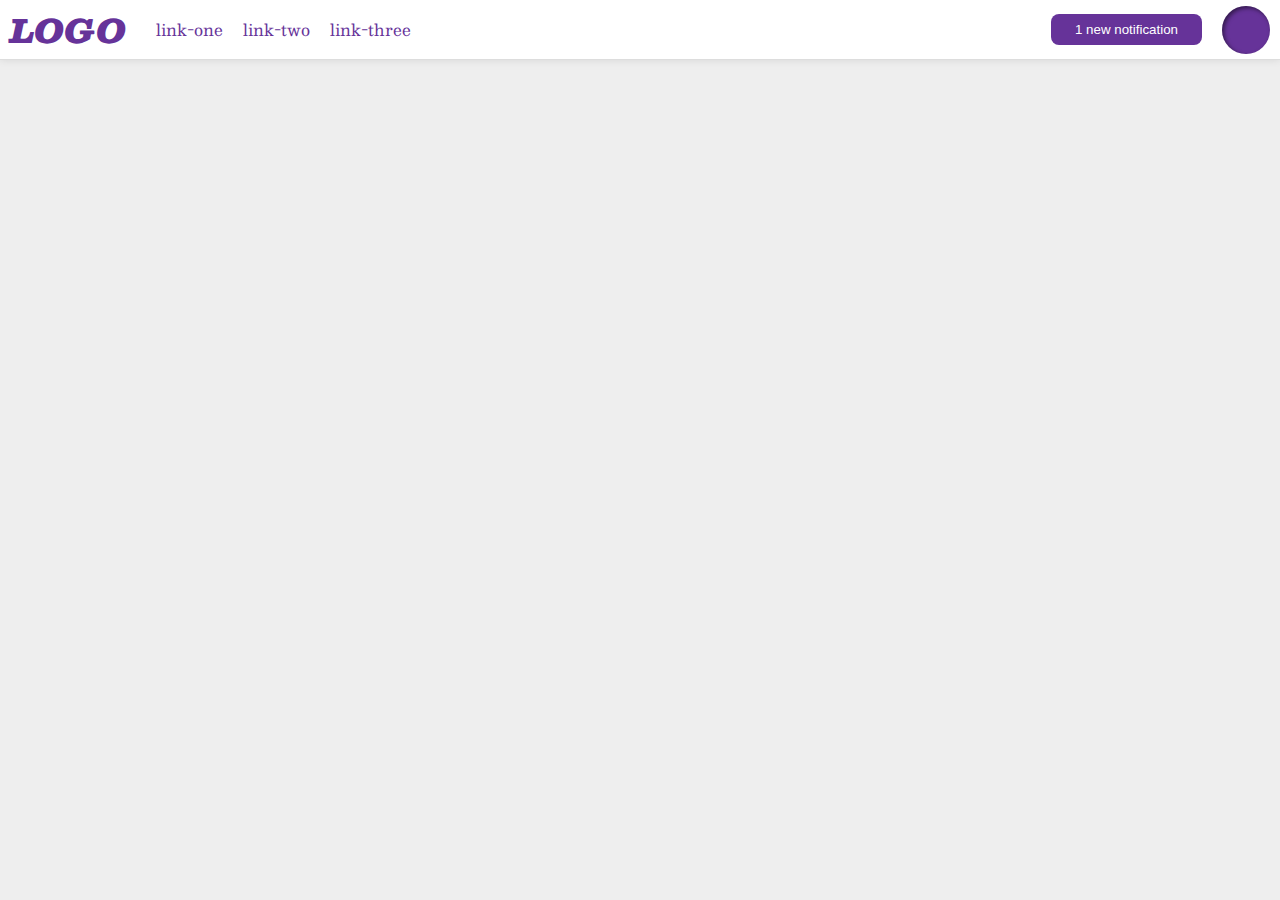
<file: flex/03-flex-header-2/index.html>
<!DOCTYPE html>
<html lang="en">
  <head>
    <meta charset="UTF-8">
    <meta http-equiv="X-UA-Compatible" content="IE=edge">
    <meta name="viewport" content="width=device-width, initial-scale=1.0">
    <title>Flex Header 2</title>
    <link rel="stylesheet" href="style.css">
  </head>
  <body>
    
    <div class="header">
      
        <div class="logo">
          LOGO
        </div>
        <div class="section1">
          <ul class="links">
            <li><a href="https://google.com">link-one</a></li>
            <li><a href="https://google.com">link-two</a></li>
            <li><a href="https://google.com">link-three</a></li>
          </ul>
        </div>
      <div class="section2">
        <button class="notifications">
          1 new notification
        </button>
        <div class="profile-image"></div>
      </div>
    </div>
  </body>
</html>
</file>
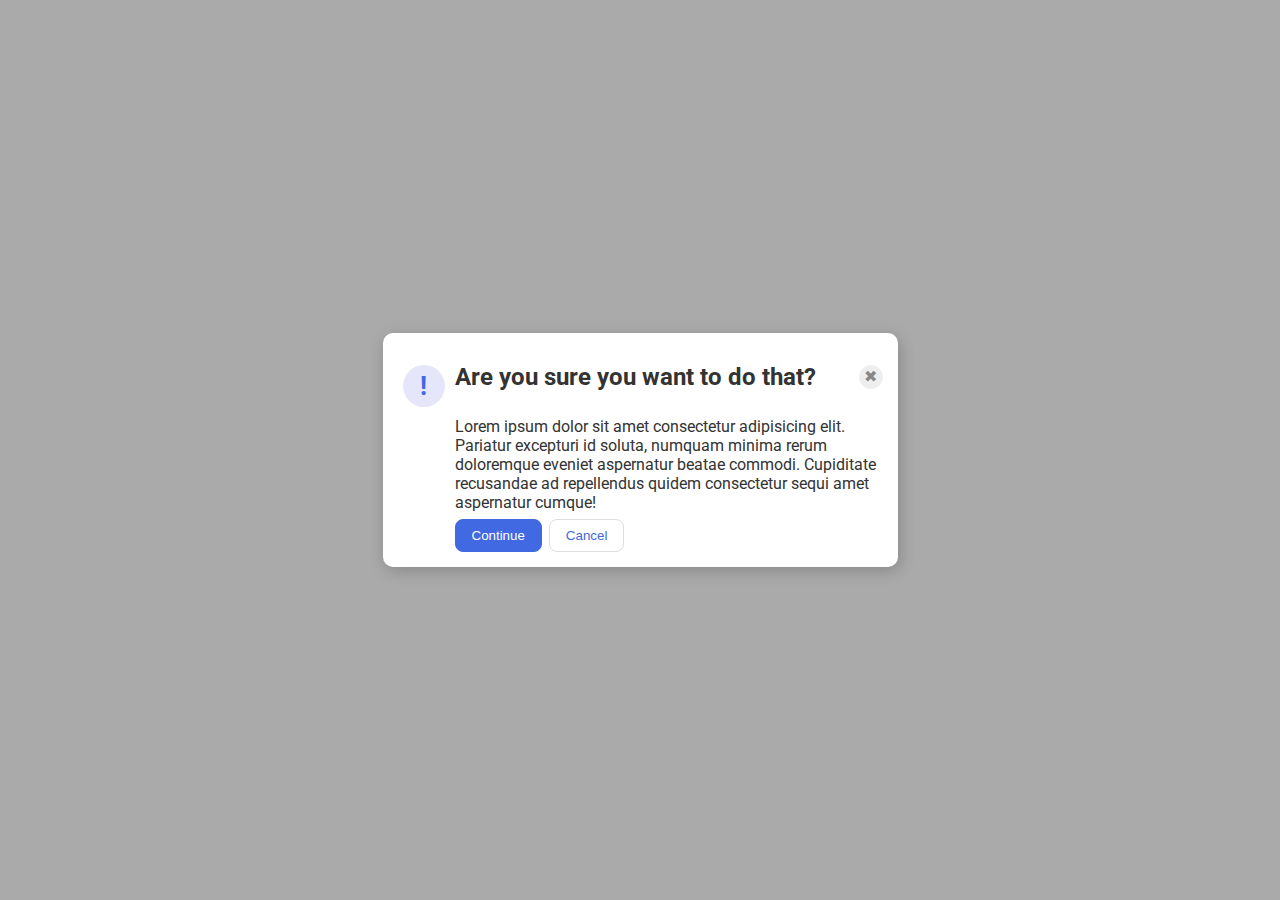
<file: flex/05-flex-modal/index.html>
<!DOCTYPE html>
<html lang="en">
  <head>
    <meta charset="UTF-8">
    <meta http-equiv="X-UA-Compatible" content="IE=edge">
    <meta name="viewport" content="width=device-width, initial-scale=1.0">
    <link rel="stylesheet" href="style.css">
    <title>Modal</title>
  </head>
  <body>
    <div class="modal">
      <div class="all-items">
      <div class="icon">!</div>
        <div class="headertobutton">
          <div class="header"><h2>Are you sure you want to do that?</h2></div>
          <button class="close-button">✖</button>
          <div class="text">Lorem ipsum dolor sit amet consectetur adipisicing elit. Pariatur excepturi id soluta, numquam minima rerum doloremque eveniet aspernatur beatae commodi. Cupiditate recusandae ad repellendus quidem consectetur sequi amet aspernatur cumque!</div>
          <button class="continue">Continue</button>
          <button class="cancel">Cancel</button>
        </div>
      </div>
    </div>
  </body>
</html>
</file>
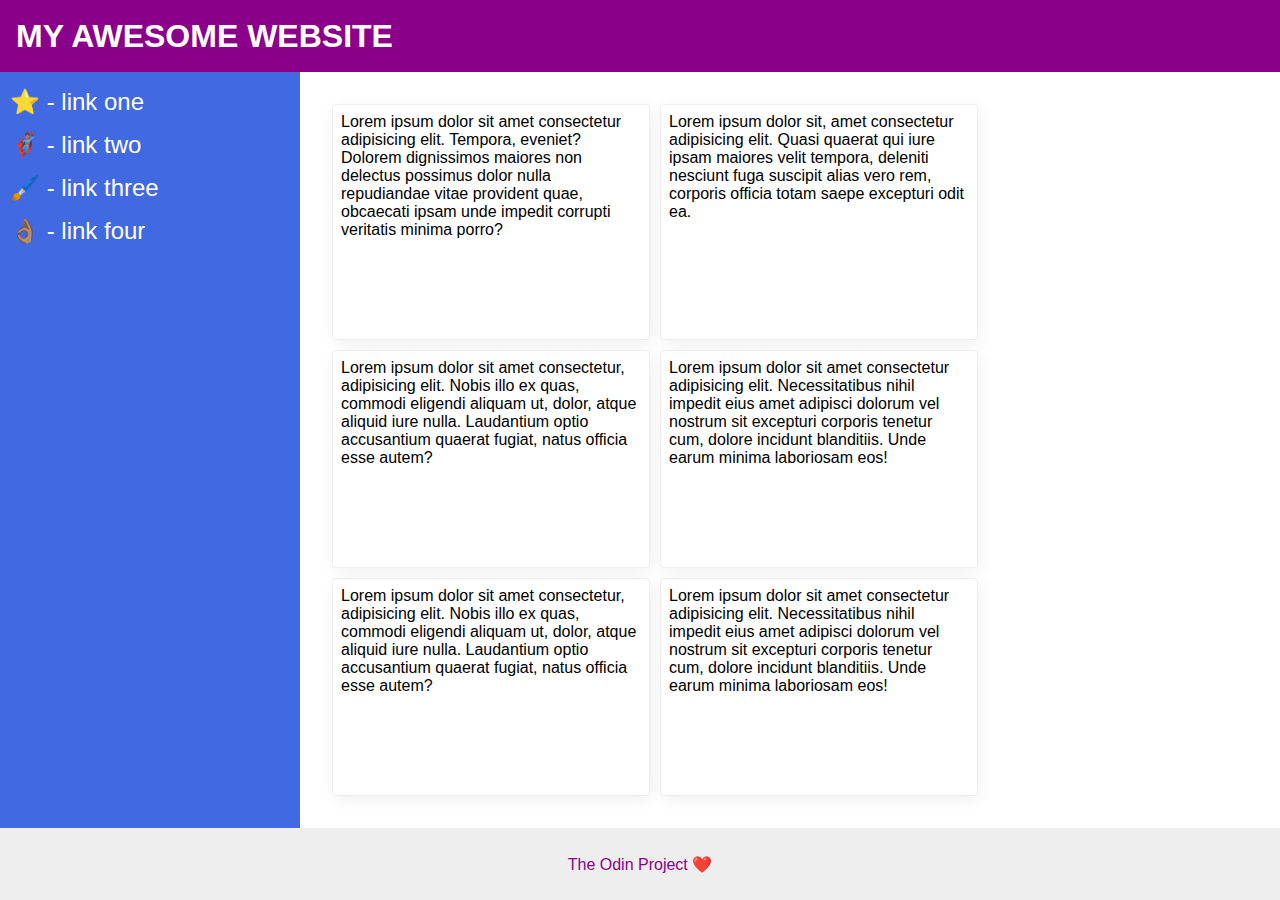
<file: flex/07-flex-layout-2/index.html>
<!DOCTYPE html>
<html lang="en">
  <head>
    <meta charset="UTF-8">
    <meta http-equiv="X-UA-Compatible" content="IE=edge">
    <meta name="viewport" content="width=device-width, initial-scale=1.0">
    <title>The Holy Grail</title>
    <link rel="stylesheet" href="style.css">
  </head>
  <body>
    <div class="header">
      MY AWESOME WEBSITE
    </div>
    <div class="card-and-link">
      <div class="sidebar">
        <ul>
          <li><a href="#">⭐ - link one</a></li>
          <li><a href="#">🦸🏽‍♂️ - link two</a></li>
          <li><a href="#">🖌️ - link three</a></li>
          <li><a href="#">👌🏽 - link four</a></li>
        </ul>
      </div>
    <div class="card-container">
      <div class="card">Lorem ipsum dolor sit amet consectetur adipisicing elit. Tempora, eveniet? Dolorem dignissimos maiores non delectus possimus dolor nulla repudiandae vitae provident quae, obcaecati ipsam unde impedit corrupti veritatis minima porro?</div>
      <div class="card">Lorem ipsum dolor sit, amet consectetur adipisicing elit. Quasi quaerat qui iure ipsam maiores velit tempora, deleniti nesciunt fuga suscipit alias vero rem, corporis officia totam saepe excepturi odit ea.</div>
      <div class="card">Lorem ipsum dolor sit amet consectetur, adipisicing elit. Nobis illo ex quas, commodi eligendi aliquam ut, dolor, atque aliquid iure nulla. Laudantium optio accusantium quaerat fugiat, natus officia esse autem?</div>
      <div class="card">Lorem ipsum dolor sit amet consectetur adipisicing elit. Necessitatibus nihil impedit eius amet adipisci dolorum vel nostrum sit excepturi corporis tenetur cum, dolore incidunt blanditiis. Unde earum minima laboriosam eos!</div>
      <div class="card">Lorem ipsum dolor sit amet consectetur, adipisicing elit. Nobis illo ex quas, commodi eligendi aliquam ut, dolor, atque aliquid iure nulla. Laudantium optio accusantium quaerat fugiat, natus officia esse autem?</div>
      <div class="card">Lorem ipsum dolor sit amet consectetur adipisicing elit. Necessitatibus nihil impedit eius amet adipisci dolorum vel nostrum sit excepturi corporis tenetur cum, dolore incidunt blanditiis. Unde earum minima laboriosam eos!</div>
    </div>
  </div>
    <div class="footer">
      The Odin Project ❤️
    </div>
  </body>
</html>
</file>
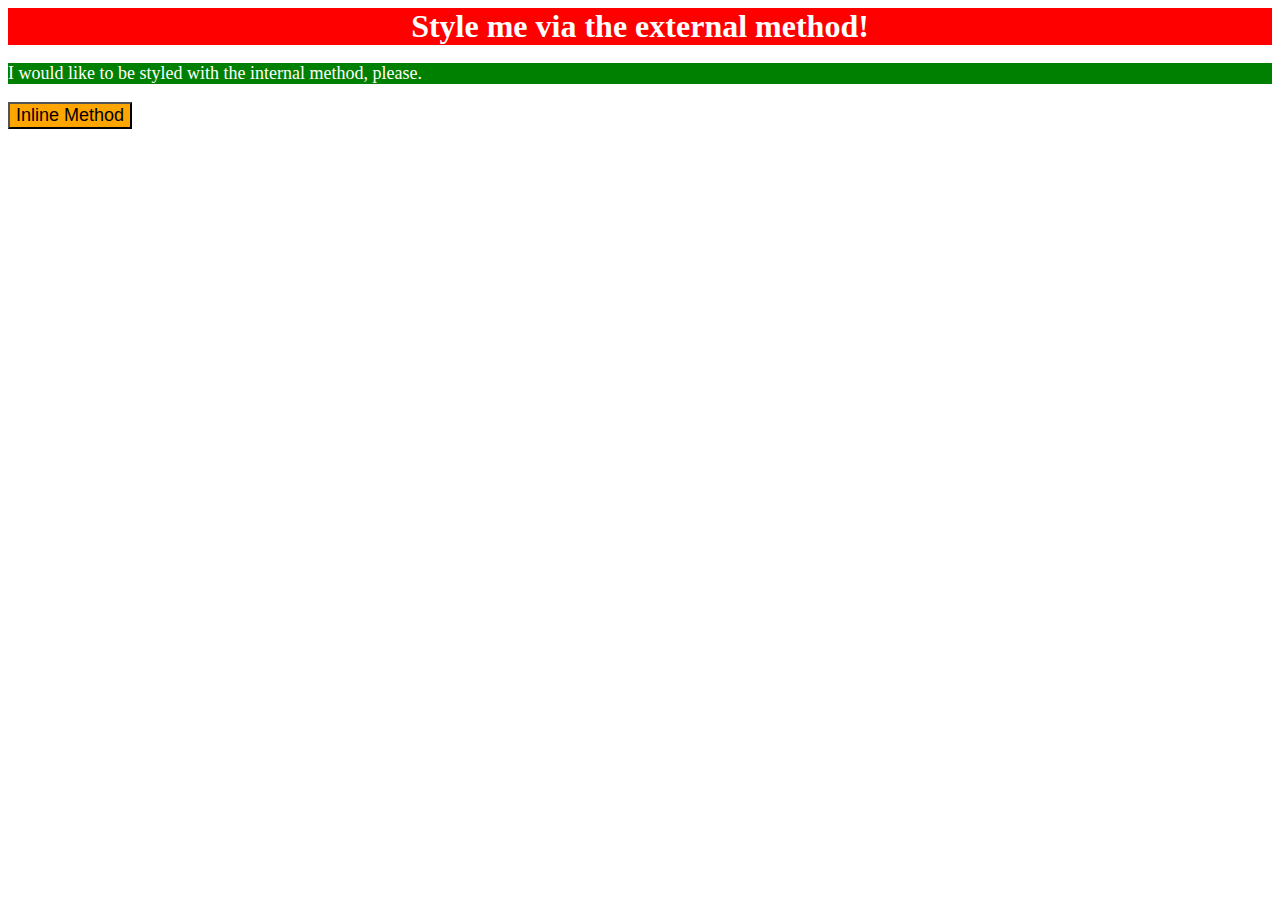
<file: foundations/01-css-methods/index.html>
<!DOCTYPE html>
<html lang="en">
  <head>
    <meta charset="UTF-8">
    <meta http-equiv="X-UA-Compatible" content="IE=edge">
    <meta name="viewport" content="width=device-width, initial-scale=1.0">
    <title>Methods for Adding CSS</title>
    <link rel="stylesheet" href="styles.css">
    <style>
      p {
        color: white;
        background-color: green;
        font-size:18px

      }



    </style>
  </head>
  <body>
    <div>Style me via the external method!</div>
    <p>I would like to be styled with the internal method, please.</p>
    <button style="background-color: orange; font-size: 18px;">Inline Method</button>
  </body>
</html>
</file>
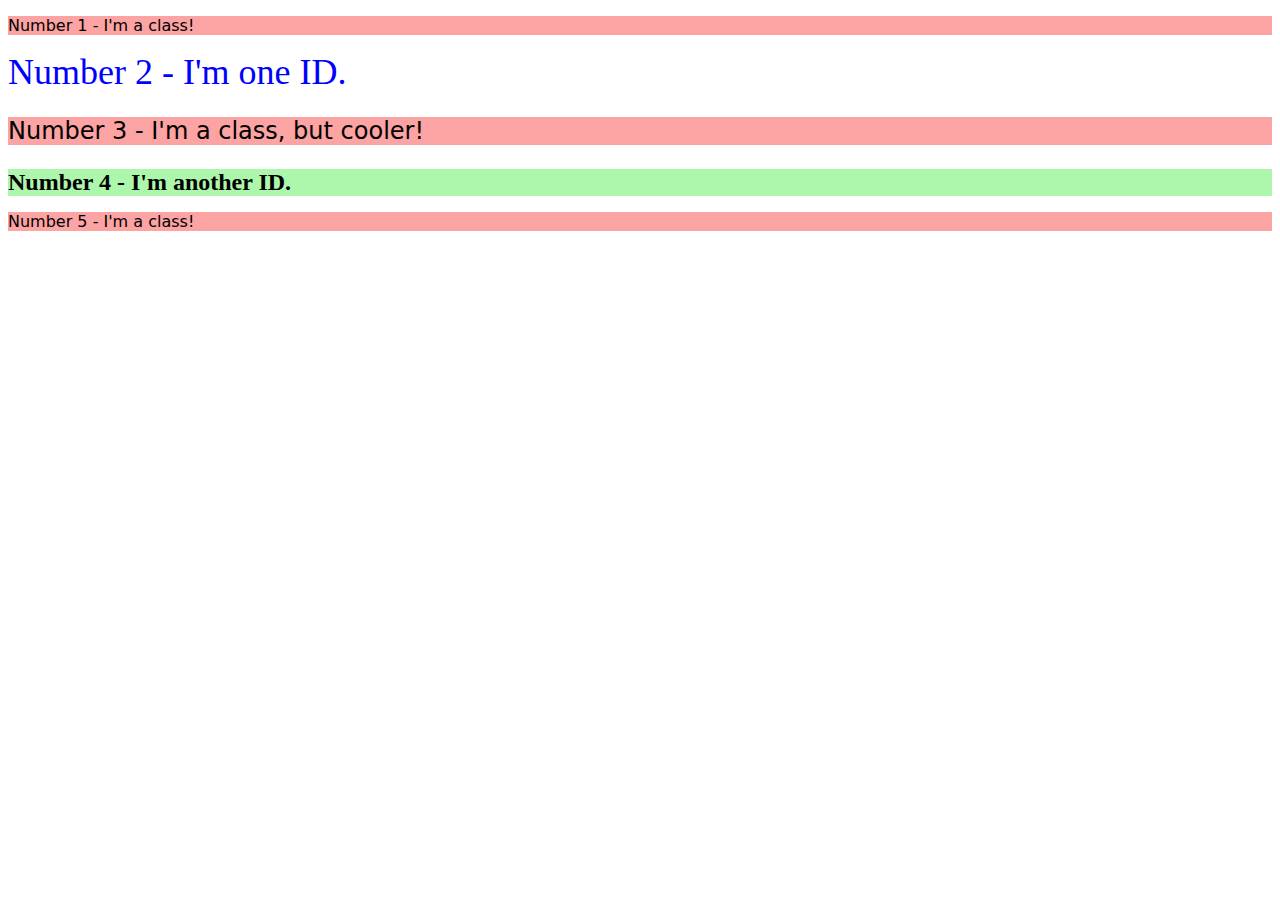
<file: foundations/02-class-id-selectors/index.html>
<!DOCTYPE html>
<html lang="en">
  <head>
    <meta charset="UTF-8">
    <meta http-equiv="X-UA-Compatible" content="IE=edge">
    <meta name="viewport" content="width=device-width, initial-scale=1.0">
    <title>Class and ID Selectors</title>
    <link rel="stylesheet" href="style.css">
    
  </head>
  <body>
    <p class="light-red font-text">Number 1 - I'm a class!</p>
    <div id="blue-text-font-size">Number 2 - I'm one ID.</div>
    <p class="light-red font-text three-font-size">Number 3 - I'm a class, but cooler!</p>
    <div class="fourth-element">Number 4 - I'm another ID.</div>
    <p class ="light-red font-text">Number 5 - I'm a class!</p>
  </body>
</html>
</file>
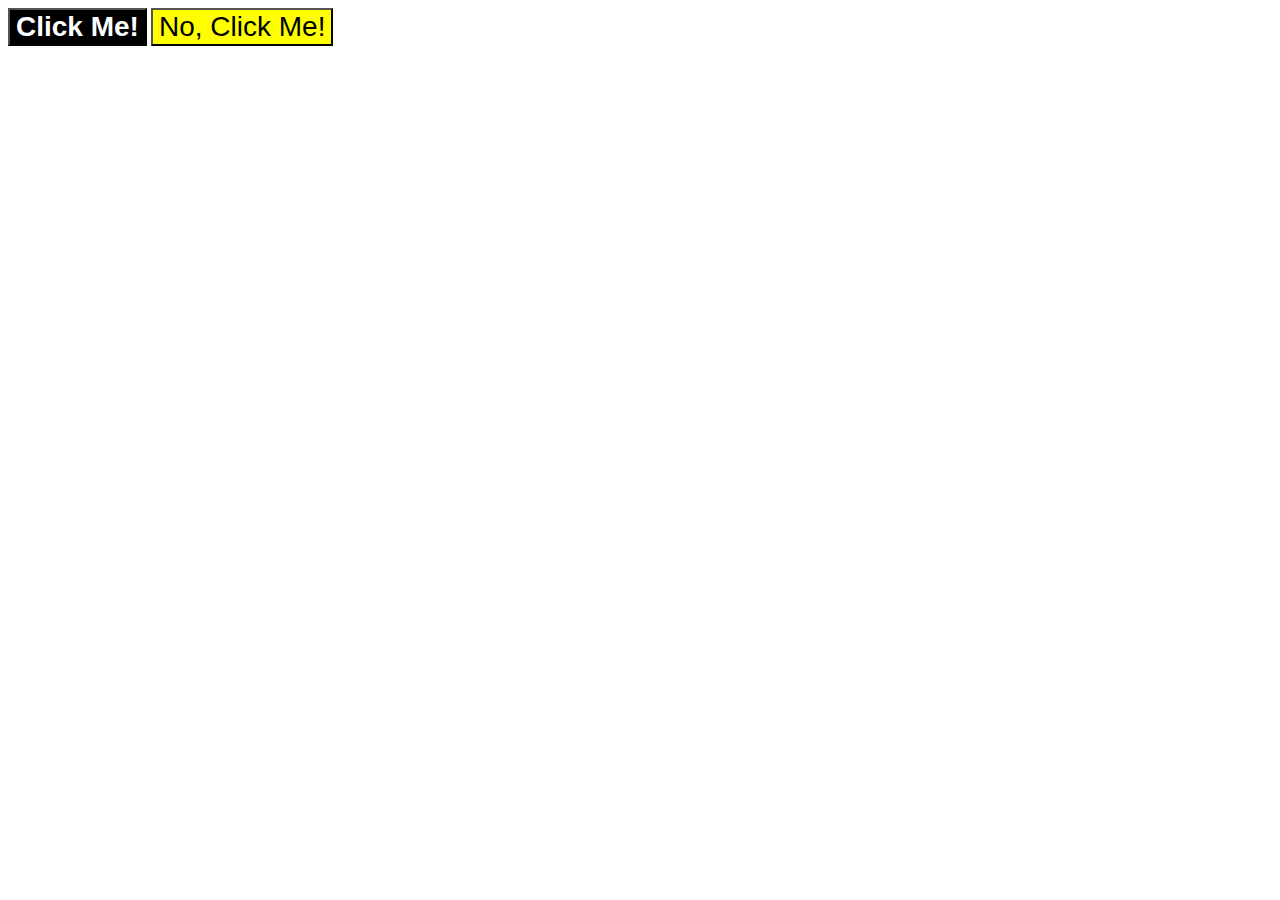
<file: foundations/03-grouping-selectors/index.html>
<!DOCTYPE html>
<html lang="en">
  <head>
    <meta charset="UTF-8">
    <meta http-equiv="X-UA-Compatible" content="IE=edge">
    <meta name="viewport" content="width=device-width, initial-scale=1.0">
    <title>Grouping Selectors</title>
    <link rel="stylesheet" href="style.css">
  </head>
  <body>
    <button class="first-element">Click Me!</button>
    <button class="second-element">No, Click Me!</button>
  </body>
</html>
</file>
<file: flex/03-flex-header-2/style.css>
/* this is some magical font-importing.  
you'll learn about it later. */
@import url('https://fonts.googleapis.com/css2?family=Besley:ital,wght@0,400;1,900&display=swap');

body {
  margin: 0;
  background: #eee;
  font-family: Besley, serif;
}

.header {
  background: white;
  border-bottom: 1px solid #ddd;
  box-shadow: 0 0 8px rgba(0,0,0,.1);
  display: flex;
  justify-content: flex-start;
}

.profile-image {
  background: rebeccapurple;
  box-shadow: inset 2px 2px 4px rgba(0,0,0,.5);
  border-radius: 50%;
  width: 48px;
  height: 48px;
  flex-shrink: 0;
}

.logo {
  color: rebeccapurple;
  font-size: 32px;
  font-weight: 900;
  font-style: italic;
  display: flex;
  align-self: center;
  margin-left: 10px;
  margin-right: -10px;
}

button {
  border: none;
  border-radius: 8px;
  background: rebeccapurple;
  color: white;
  padding: 8px 24px;
  
}

a {
  /* this removes the line under our links */
  text-decoration: none;
  color: rebeccapurple;
  
}

ul {
  list-style-type: none;
}

.links {
 
    display: flex;
    gap: 20px;
    align-items: center;
    
}

.section2 {
  display: flex;
  margin-left: auto;
  gap: 20px;
  align-items: center;
  margin-right: 10px;
  
}
</file>
<file: flex/05-flex-modal/style.css>
@import url('https://fonts.googleapis.com/css2?family=Roboto:wght@400;700&display=swap');

html, body {
  height: 100%;
}

body {
  font-family: Roboto, sans-serif;
  margin: 0;
  background: #aaa;
  color: #333;
  /* I'll give you this one for free lol */
  display: flex;
  align-items: center;
  justify-content: center;
}

.modal {
  background: white;
  width: 480px;
  border-radius: 10px;
  box-shadow: 2px 4px 16px rgba(0,0,0,.2);
  padding: 15px 15px 15px 20px;
  
}

.icon {
  color: royalblue;
  font-size: 26px;
  font-weight: 700;
  background: lavender;
  width: 42px;
  height: 42px;
  border-radius: 50%;
  display: flex;
  align-items: center;
  justify-content: center;
  flex-shrink: 0;
  margin-top: 17px;
}

.close-button {
  background: #eee;
  border-radius: 50%;
  color: #888;
  font-weight: 400;
  font-size: 16px;
  height: 24px;
  width: 24px;
  display: flex;
  align-items: center;
  justify-content: center;
  border: 1px solid #eee;
  padding: 0;
}

button {
  cursor: pointer;
  padding: 8px 16px;
  border-radius: 8px;
}

button.continue {
  background: royalblue;
  border: 1px solid royalblue;
  color: white;
}

button.cancel {
  background: white;
  border: 1px solid #ddd;
  color: royalblue;
}

.all-items {
display: flex;
gap: 10px;
flex-shrink: 1;
}

.headertobutton {
  display: flex;
  flex-wrap: wrap;
  align-items: center;
  gap: 7px;
  order: 2;
  margin-top: -5px;
}

.header {
  
  margin-right: auto;
  
}
</file>
<file: flex/07-flex-layout-2/style.css>
body {
  font-family: -apple-system, BlinkMacSystemFont, 'Segoe UI', Roboto, Oxygen, Ubuntu, Cantarell, 'Open Sans', 'Helvetica Neue', sans-serif;
  margin: 0;
  min-height: 100vh;
  display: flex;
  flex-direction: column;
  justify-content: flex-start;
}

.header {
  height: 72px;
  background: darkmagenta;
  color: white;
  font-size: 32px;
  font-weight: 900;
  display: flex;
  align-items: center;
  padding-left: 16px;
}

.footer {
  height: 72px;
  background: #eee;
  color: darkmagenta;
  
  display: flex;
  justify-content: center;
  align-items: center;
  flex-shrink: 3;
}

.sidebar {
  width: 300px;
  background: royalblue;
  box-sizing: border-box;
  min-width: 300px;
  
}
a:link {
text-decoration: none;
color: white;
font-size: 24px;
}

ul {
  list-style-type: none;
  gap: 15px;
  
}

.card {
  border: 1px solid #eee;
  box-shadow: 2px 4px 16px rgba(0,0,0,.06);
  border-radius: 4px;
  
}
.sidebar ul {
display: flex;
flex-direction: column;
padding-left: 10px;
}

.card-and-link {
  display: flex;
  flex-grow: 1;
}

.card-container {
  display: flex;
  flex-direction: row;
  flex-shrink: 1;
  flex-wrap: wrap;
  padding: 32px;
  gap: 10px;
  max-width: 980px;
  min-width: 650px;
  
  
}

.card {
  display: flex;
  flex-basis: 300px;
  max-height: 300px;
  padding: 8px;
}
</file>
<file: foundations/01-css-methods/styles.css>
div {
  color: white;
  background-color: red;
  font-size: 32px;
  font-weight: bold;
  text-align: center;
}
</file>
<file: foundations/02-class-id-selectors/style.css>
p.light-red,
p.font-text {
    background-color: rgb(252, 163, 163);
    font-family: Verdana, "DejaVu Sans", sans-serif;
  }


#blue-text-font-size {
  color: #0000ff;
  font-size:36px;

}

p.three-font-size {
  font-size:24px;

}

div.fourth-element {
  background-color: rgb(173, 247, 173);
  font-size:24px;
  font-weight: bold;

}
</file>
<file: foundations/03-grouping-selectors/style.css>
.first-element {
  background-color: black;
  color: white;
  font-weight: bold;
}

.second-element {
  background-color: yellow;

}

.first-element,
.second-element {
  font-size:28px;
  font-family: Helvetica, 'Times New Roman', sans-serif;
}
</file>
